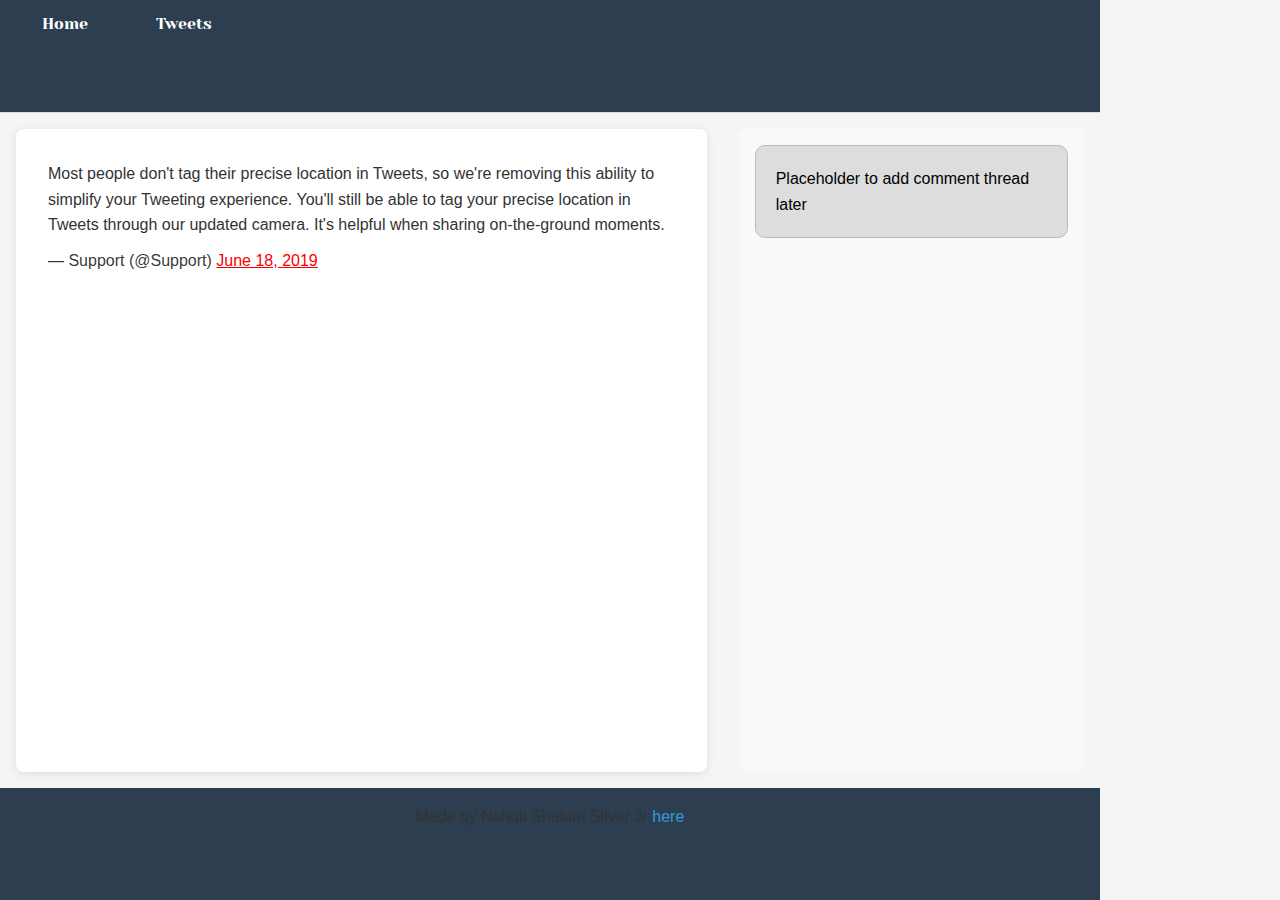
<file: css_basic/tweets.html>
<!DOCTYPE html>
<html lang="en">
<head>
        <title>This is my first web page</title>
	<link href="base.css" rel="stylesheet">
	<link href="styles.css" rel="stylesheet">
</head>
<body>
<header>
        <ul>
        <li><a href="index.html">Home</a>
        <li><a href="tweets.html">Tweets</a>
        </ul>
</header>
<main>
        <article>
        <blockquote class="twitter-tweet"><p lang="en" dir="ltr">Most people don&#39;t tag their precise location in Tweets, so we&#39;re removing this ability to simplify your Tweeting experience. You&#39;ll still be able to tag your precise location in Tweets through our updated camera. It&#39;s helpful when sharing on-the-ground moments.</p>&mdash; Support (@Support) <a href="https://twitter.com/Support/status/1141039841993355264?ref_src=twsrc%5Etfw">June 18, 2019</a></blockquote> <script async src="https://platform.twitter.com/widgets.js" charset="utf-8"></script>
        </article>
        <aside>
                <p>Placeholder to add comment thread later</p>
        </aside>
</main>
<footer>
        <p>Made by Nshuti Shalom Silver Jr <a href="https://github.com/N-SilverJr/alu-web-development/tree/main" target="">here</a></p>
</footer>
</body>
</html>
</file>
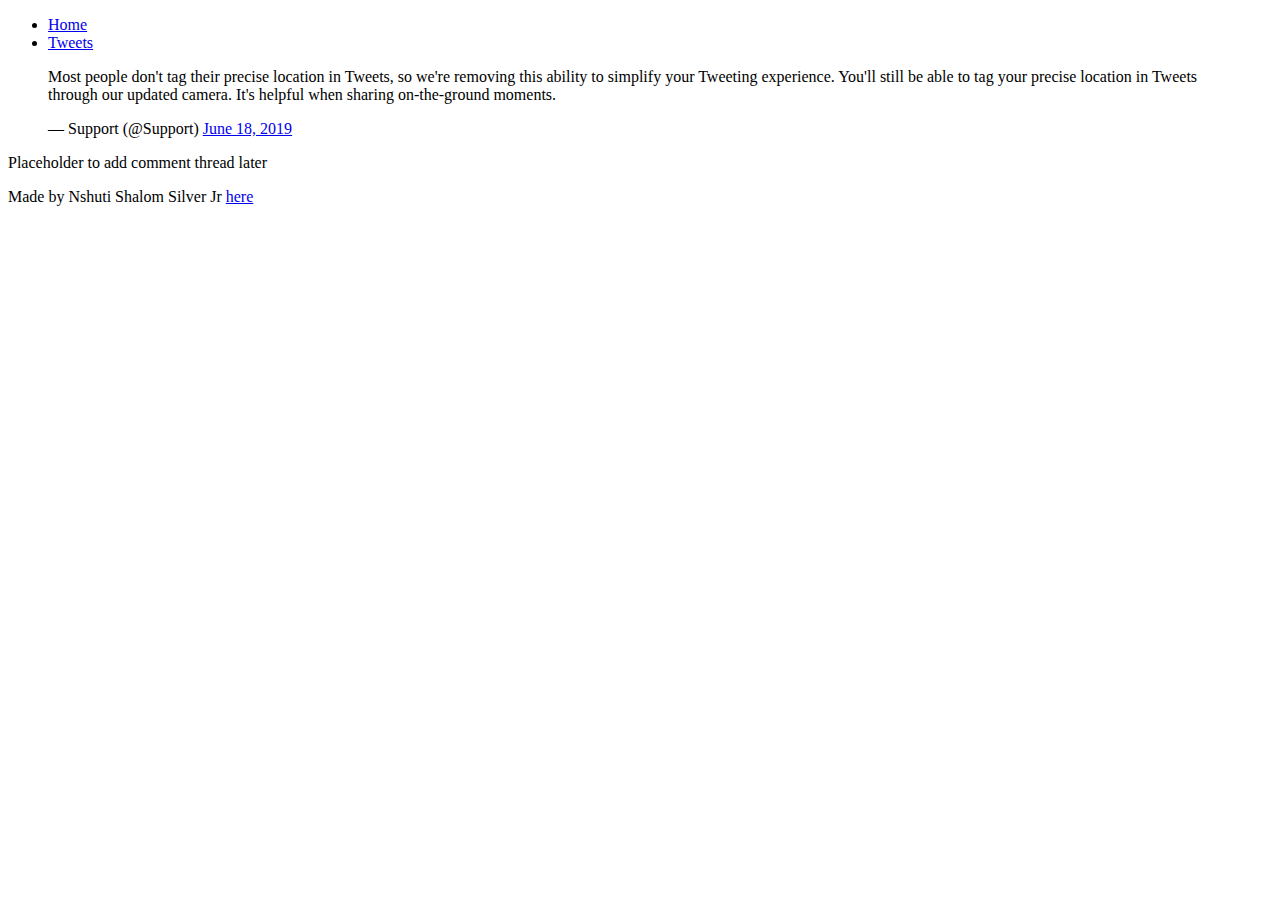
<file: html_basic/tweets.html>
<!DOCTYPE html>
<html lang="en">
<head>
	<title>This is my first web page</title>
</head>
<body>
<header>
	<ul>
	<li><a href="index.html">Home</a>
	<li><a href="tweets.html">Tweets</a>	
	</ul>
</header>
<main>
	<article>
	<blockquote class="twitter-tweet"><p lang="en" dir="ltr">Most people don&#39;t tag their precise location in Tweets, so we&#39;re removing this ability to simplify your Tweeting experience. You&#39;ll still be able to tag your precise location in Tweets through our updated camera. It&#39;s helpful when sharing on-the-ground moments.</p>&mdash; Support (@Support) <a href="https://twitter.com/Support/status/1141039841993355264?ref_src=twsrc%5Etfw">June 18, 2019</a></blockquote> <script async src="https://platform.twitter.com/widgets.js" charset="utf-8"></script>
	</article>
	<aside>
		<p>Placeholder to add comment thread later</p>
	</aside>
</main>
<footer>
	<p>Made by Nshuti Shalom Silver Jr <a href="https://github.com/N-SilverJr/alu-web-development/tree/main" target="">here</a></p>
</footer>
</body>
</html>
</file>
<file: css_basic/base.css>
/* Importing webfonts */
/* (If you're learning CSS, you should disregard that) */

@import url(https://fonts.googleapis.com/css?family=Yeseva+One);
@import url(https://fonts.googleapis.com/css?family=Josefin+Sans:400,700,700italic,400italic);


/* CSS reset rules */

html, body {
	height: 100%;
	min-height: 100%;
}
html, body, div, span, applet, object, iframe,
h1, h2, h3, h4, h5, h6, p, blockquote, pre,
a, abbr, acronym, address, big, cite, code,
del, dfn, img, ins, kbd, q, s, samp,
small, strike, sub, sup, tt, var,
b, u, i, center,
dl, dt, dd,
fieldset, form, label, legend,
table, caption, tbody, tfoot, thead, tr, th, td,
article, aside, canvas, details, embed, 
figure, figcaption, footer, header, hgroup, 
menu, nav, output, ruby, section, summary,
time, mark, audio, video {
	margin: 0;
	padding: 0;
	border: 0;
	font-size: 100%;
	font: inherit;
	vertical-align: baseline;
}
/* HTML5 display-role reset for older browsers */
article, aside, details, figcaption, figure, 
footer, header, hgroup, menu, nav, section {
	display: block;
}
body {
	line-height: 1;
}
blockquote, q {
	quotes: none;
}
blockquote:before, blockquote:after,
q:before, q:after {
	content: '';
	content: none;
}
table {
	border-collapse: collapse;
	border-spacing: 0;
}


/* Fonts and colors */

body {
	font-family: 'Josefin Sans', serif;
	color: rgba(0, 0, 0, 0.8);
}
h1, h2, h3, h4, h5, h6, header {
	font-family: 'Yeseva One', sans-serif;
}
article {
}
header {
	border-bottom: 1px solid rgb(221,221,221);
	transition: border-bottom-color 1s ease;
}
header a {
	color: rgba(0, 0, 0, 0.8);
}
aside {
	background: #FAFAFA;
}
aside p {
	border: 1px solid #bbb;
	background: #ddd;
	color: black;
}
footer a {
	color: rgba(0, 0, 0, 0.8);
}
a {
	color: #F80002;
}


/* Positioning and margins */

@media (min-width: 1100px) {
	body {
		width: 1100px;
		margin: 0 auto;
	}
}

article {
	padding: 50px 15px;
}
article > *:first-child {
	margin-top: 0;
}
aside {
	padding: 50px 15px;
}
header .right {
	float: right;
	margin: 0 10px 15px;
}


/* Header */
header {
	padding: 20px 0;
	height: 80px;
}
header ul {
	list-style: none;
	margin: 0;
	padding: 0;
}
header li {
	display: inline;
	vertical-align:middle;
}
header li:first-child {
	margin: 0;
}
header li a {
	margin: 0 10px;
}
header li.logo {
	font-size: 36px;
}
header a {
	text-decoration: none;
}


/* Aside */

aside p {
	border-radius: 10px;
	padding: 20px 20px;
}


/* Footer */

footer {
	padding: 5px 15px;
	height: 80px;
}


/* Text styles and margins */

p {
	margin-bottom: 15px;
}
h1 {
	font-size: 36px;
	margin: 40px 0 20px;
}
h2 {
	font-size: 32px;
	margin: 30px 0 15px;
}
h3 {
	font-size: 28px;
	margin: 25px 0 10px;
}
h4 {
	font-size: 20px;
	font-weight: bold;
	margin: 20px 0 10px;
}
h5 {
	font-size: 18px;
	font-weight: bold;
	margin: 15px 0 10px;
}
h6 {
	font-weight: bold;
	margin: 5px 0;
}

@media (max-width: 800px) {
  body.works_on_smartphone {
  	display: block;
  }
  body.works_on_smartphone main {
  	display: block;
  }
  header .right {
  	float: none;
  }
}
</file>
<file: css_basic/styles.css>
body {
    display: flex;
    flex-direction: column;
    font-family: 'Segoe UI', Tahoma, Geneva, Verdana, sans-serif;
    margin: 0;
    min-height: 100vh;
    background-color: #f5f5f5;
}

main {
    display: flex;
    flex-direction: row;
    flex: auto;
}

article {
    flex: 2;
    overflow-y: auto;
    padding: 2em;
    background-color: white;
    margin: 1em;
    border-radius: 8px;
    box-shadow: 0 2px 10px rgba(0,0,0,0.1);
}

aside {
    flex: 1;
    overflow-y: auto;
    padding: 1em;
    margin: 1em;
    background-color: #f8f9fa;
    border-radius: 8px;
}

/* Add header styling */
header {
    background-color: #2c3e50;
    padding: 1em;
    color: white;
}

header ul {
    list-style: none;
    padding: 0;
    margin: 0;
    display: flex;
    gap: 1em;
}

header a {
    color: white;
    text-decoration: none;
    padding: 0.5em 1em;
    border-radius: 4px;
    transition: background-color 0.3s;
}

header a:hover {
    background-color: #34495e;
}

/* Content styling */
h1, h2, h3 {
    color: #2c3e50;
}

h1 {
    border-bottom: 2px solid #3498db;
    padding-bottom: 0.5em;
}

p {
    line-height: 1.6;
    color: #333;
}

img {
    max-width: 100%;
    height: auto;
    border-radius: 8px;
    box-shadow: 0 4px 8px rgba(0,0,0,0.1);
    margin: 1em 0;
}

/* Footer styling */
footer {
    background-color: #2c3e50;
    color: white;
    padding: 1em;
    text-align: center;
}

footer a {
    color: #3498db;
    text-decoration: none;
}

footer a:hover {
    text-decoration: underline;
}
</file>
